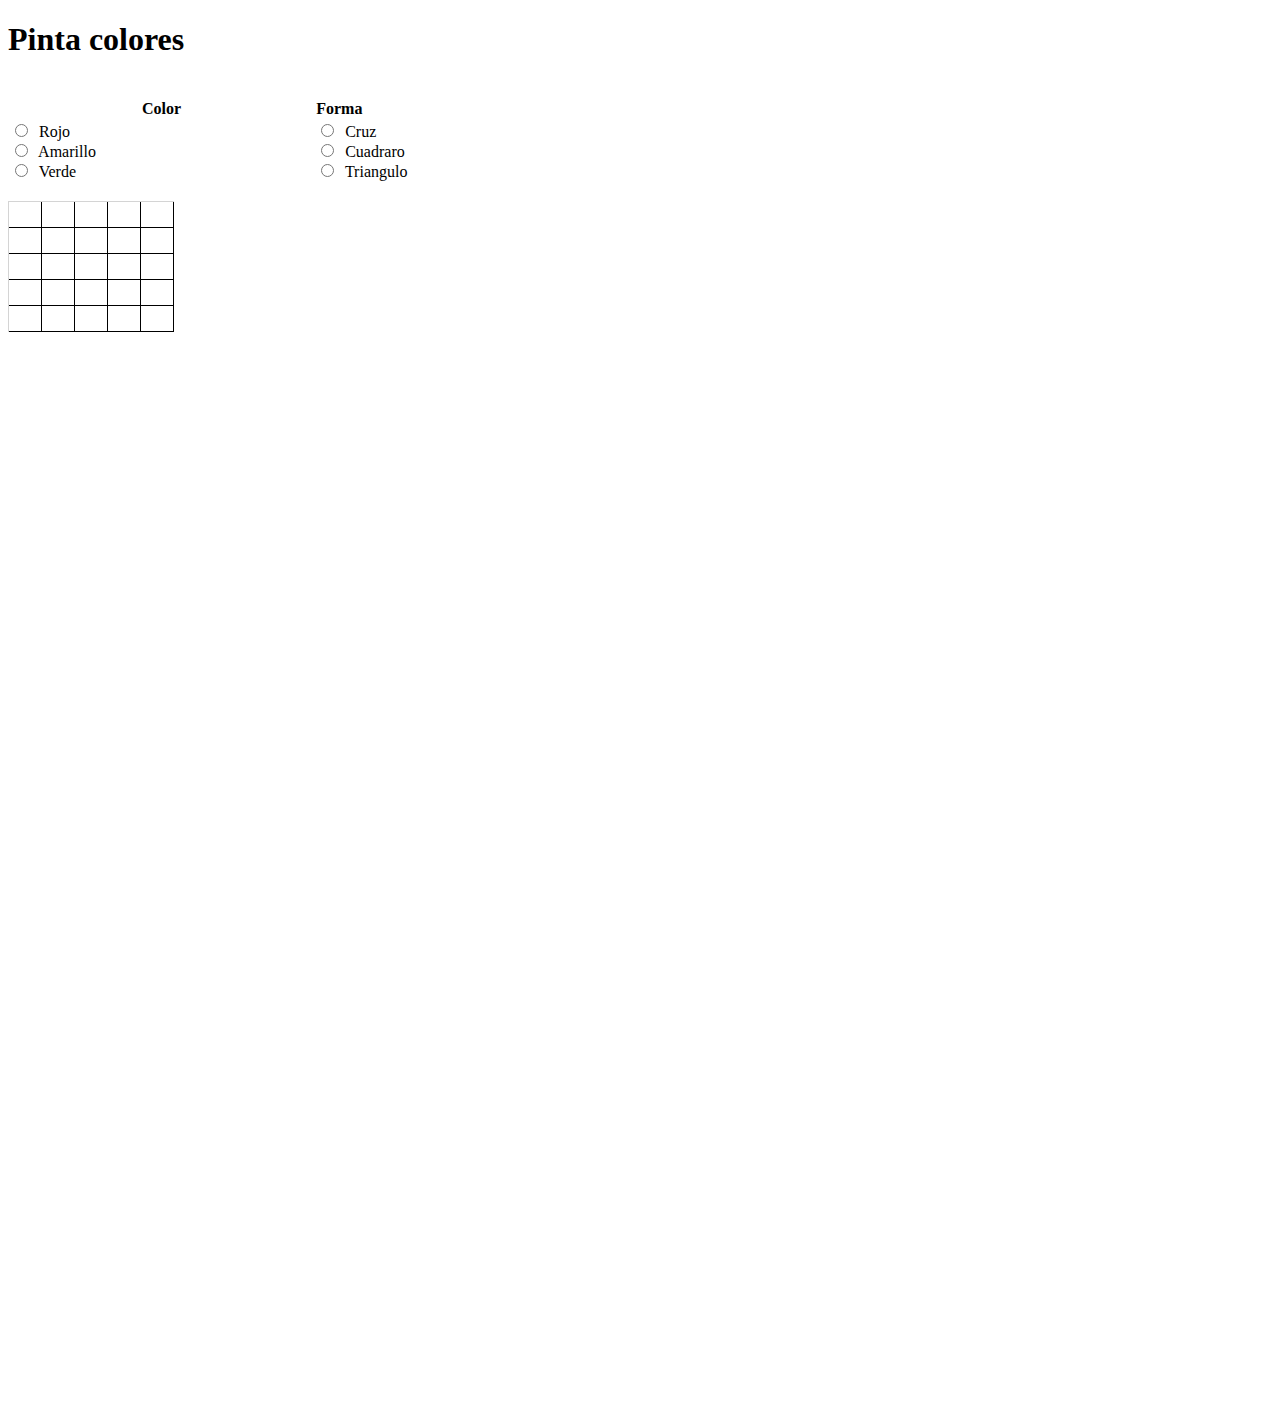
<file: Javascript/pintaColores/index.html>
<!DOCTYPE html>
<html lang="en">
    <head>
        <meta charset="UTF-8">
        <meta name="viewport" content="width=device-width, initial-scale=1.0">
        <title>EVALUACIÓN3</title>
        <link rel="stylesheet" type="text/css" href="ev3.css">
    </head>
    <body>
        <h1>Pinta colores</h1>
        <br>
        <div>
            <table  width=50% cellspacing=1 cellpadding=1>
                <tr valing="Top">
                    <th class= "color"><strong>Color </strong></th>
                    <th class= "form" ><strong>Forma </strong></th>

                </tr> <tr>
                    <td><input type="radio" id="btnRojo" name="color" value="rojo" >&nbsp Rojo
                        <br>
                        <input type="radio" id="btnAmarillo" name="color" value="amarillo" >&nbsp Amarillo
                        <br>
                        <input type="radio" id="btnVerde" name="color" value="verde" >&nbsp Verde
                    </td>

                    <td > <input type="radio" id="btnCruz" name="forma" value="cruz" >&nbsp Cruz
                        <br>
                        <input type="radio" id="btnCuadrado" name="forma" value= "cuadrado" >&nbsp Cuadraro
                        <br>
                        <input type="radio" id="btnTriangulo" name="forma" value= "triangulo" >&nbsp Triangulo
                    </td>
                </tr>
            </table>
            <br>
        </div>

        <div>
            <img class="formaCuadricula" id="formaCuadricula" src="FormaCuadricula.png">
        </div>

        <script>

            document.getElementById("btnRojo").addEventListener("click", cambiar);
            document.getElementById("btnAmarillo").addEventListener("click", cambiar);
            document.getElementById("btnVerde").addEventListener("click", cambiar);
            document.getElementById("btnCruz").addEventListener("click", cambiar);
            document.getElementById("btnCuadrado").addEventListener("click", cambiar);
            document.getElementById("btnTriangulo").addEventListener("click", cambiar);



            function cambiar() {
               if (document.getElementById("btnRojo").checked && document.getElementById("btnCruz").checked) {
                    document.getElementById("formaCuadricula").src = "CruzRoja.png";
                }
                if (document.getElementById("btnAmarillo").checked && document.getElementById("btnCruz").checked) {
                    document.getElementById("formaCuadricula").src = "CruzAmarilla.png";
                } 
                if (document.getElementById("btnVerde").checked && document.getElementById("btnCruz").checked) {
                    document.getElementById("formaCuadricula").src ="CruzVerde.png";
                }
                if (document.getElementById("btnRojo").checked && document.getElementById("btnCuadrado").checked) {
                    document.getElementById("formaCuadricula").src = "CuadraroRojo.png";
                }
                if (document.getElementById("btnAmarillo").checked && document.getElementById("btnCuadrado").checked) {
                    document.getElementById("formaCuadricula").src = "CuadraroAmarillo.png";
                }
                if (document.getElementById("btnVerde").checked && document.getElementById("btnCuadrado").checked) {
                    document.getElementById("formaCuadricula").src = "CuadraroVerde.png";
                }
                if (document.getElementById("btnRojo").checked && document.getElementById("btnTriangulo").checked) {
                    document.getElementById("formaCuadricula").src = "TrianguloRojo.png";
                }
                if (document.getElementById("btnAmarillo").checked && document.getElementById("btnTriangulo").checked) {
                    document.getElementById("formaCuadricula").src = "TrianguloAmarillo.png";
                }
                if (document.getElementById("btnVerde").checked && document.getElementById("btnTriangulo").checked) {
                    document.getElementById("formaCuadricula").src = "TrianguloVerde.png";
                }
            }
        </script>
    </body>
</html>
</file>
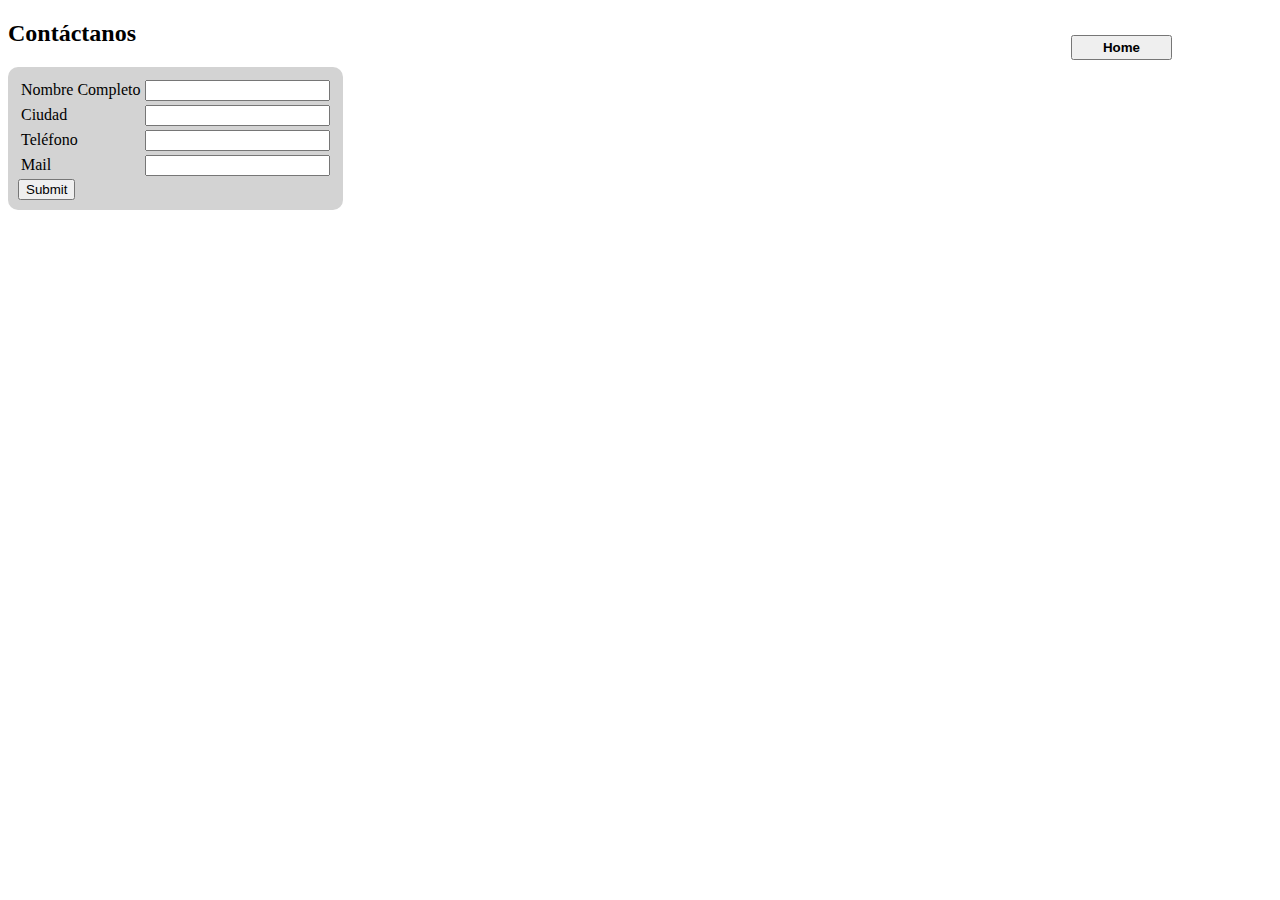
<file: ExamenFinal/contacto.html>
<!DOCTYPE html>
<html lang="en">
<head>
    <meta charset="UTF-8">
    <meta name="viewport" content="width=device-width, initial-scale=1.0">
    <link rel="stylesheet" href="contacto.css">
    <title>Contacto</title>
</head>
<body>
    <button class="btn"><a href="home.html">Home</a></button>
    <h2>Contáctanos</h2>
    <form action="">
        <table>
            <tr>
                <td>Nombre Completo</td>
                <td><input type="text"></td>
            </tr>
            <tr>
                <td>Ciudad</td>
                <td><input type="text"></td>
            </tr>
            <tr>
                <td>Teléfono</td>
                <td><input type="text"></td>
            </tr>
            <tr>
                <td>Mail</td>
                <td><input type="text"></td>
            </tr>
        </table>
        <button type="submit">Submit</button>
    </form>
    <h4 id="message"></h4>
    <script src="home.js">

    </script>
</body>
</html>
</file>
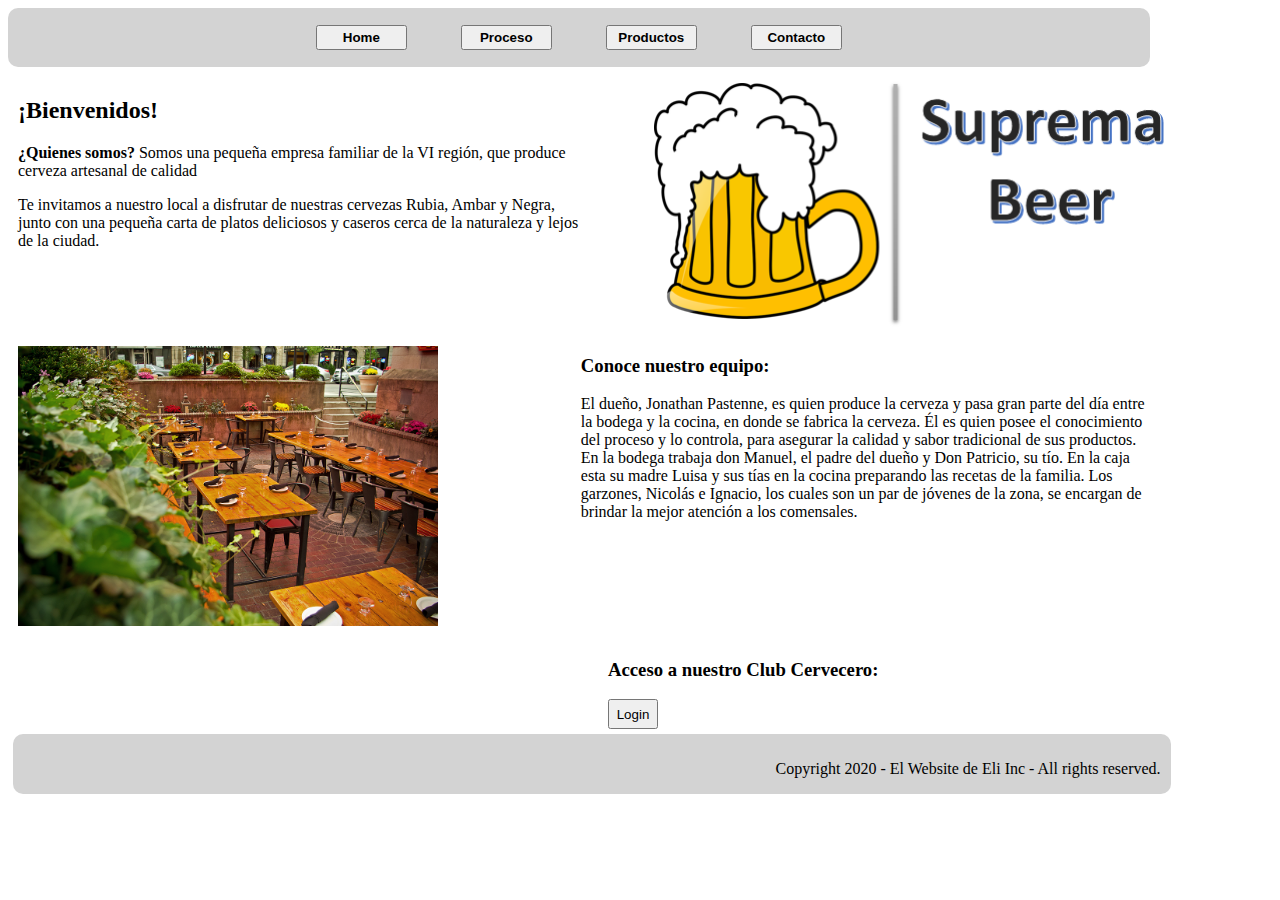
<file: ExamenFinal/home.html>
<!DOCTYPE html>
<html lang="en">
<head>
    <meta charset="UTF-8">
    <meta name="viewport" content="width=device-width, initial-scale=1.0">
    <link rel="stylesheet" href="home.css">
    <title>Home</title>
</head>
<body>
    <header>
        <nav id="nav">
            <button><a href="home.html">Home</a></button>
            <button><a href="procesos.html">Proceso</a></button>
            <button><a href="productos.html">Productos</a></button>
            <button><a href="contacto.html">Contacto</a></button>
        </nav>
    </header>
    <div class="seccion1">
        <div class="subseccion1">
            <h2>¡Bienvenidos!</h2>
            <p id="mess"><strong>¿Quienes somos? </strong> Somos una pequeña empresa familiar de la VI región, que produce cerveza artesanal de calidad</p>
            <p>Te invitamos a nuestro local a disfrutar de nuestras cervezas Rubia, Ambar y Negra, 
                junto con una pequeña carta de platos deliciosos y caseros cerca de la naturaleza y lejos de la ciudad.
            </p> 
        </div>
        <div class="subseccion2">
            <img src="supremaBeer.png" alt="logoCerveza">  
        </div>
    </div>
    <div class="seccion2">
        <div class="subseccion3">
            <img src="restaurante.png" alt="restaurante">
        </div>
        <div class="subseccion4">
            <h3>Conoce nuestro equipo:</h3>
            <p>El dueño, Jonathan Pastenne, es quien produce la cerveza y pasa gran parte del día entre la
                bodega y la cocina, en donde se fabrica la cerveza. Él es quien posee el conocimiento del
                proceso y lo controla, para asegurar la calidad y sabor tradicional de sus productos.
                En la bodega trabaja don Manuel, el padre del dueño y Don Patricio, su tío. En la caja esta
                su madre Luisa y sus tías en la cocina preparando las recetas de la familia. 
                Los garzones, Nicolás e Ignacio, los cuales son un par de jóvenes de
                la zona, se encargan de brindar la mejor atención a los comensales.</p>
        </div>
    </div>
    <div class="club">
        <h3>Acceso a nuestro Club Cervecero: </h3>
        <button class="open-button" onclick="openForm()">Login</button>
    </div>
        <div class="form-popup" id="myForm">
            <button type="button" class="btn cancel" onclick="closeForm()">X</button> 
            <form action="" class="form-container">
              <label for="user"><b>Usuario:</b></label>
              <input type="text" placeholder="Ingrese usuario" name="user" required>
          
              <label for="psw"><b>Password:</b></label>
              <input type="password" placeholder="Ingrese password" name="psw" required>
          
              <button type="submit" id="login" class="btn" ><a id="btn" href="contacto.html">Login</a></button>
              
            </form>
          </div>
    <footer>
        <p>Copyright 2020 - El Website de Eli Inc - All rights reserved. </p>
    </footer>
    <script src="home.js">

    </script>
</body>
</html>
</file>
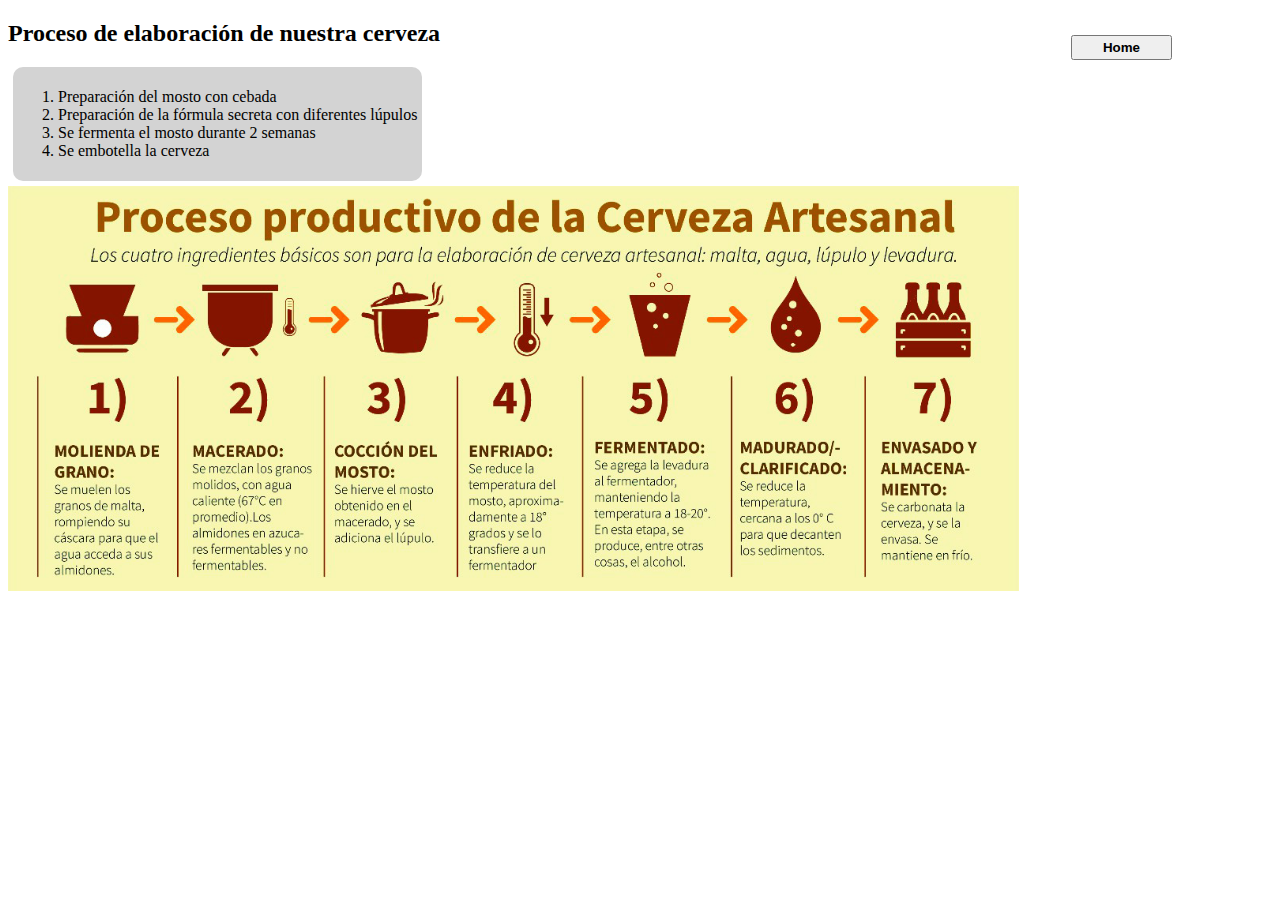
<file: ExamenFinal/procesos.html>
<!DOCTYPE html>
<html lang="en">
<head>
    <meta charset="UTF-8">
    <meta name="viewport" content="width=device-width, initial-scale=1.0">
    <link rel="stylesheet" href="procesos.css">
    <title>Proceso de Elaboración</title>
</head>
<body>
    <button><a href="home.html">Home</a></button>
    <h2>Proceso de elaboración de nuestra cerveza</h2>
    <div class="lista">
    <ol>
        <li>Preparación del mosto con cebada</li>
        <li>Preparación de la fórmula secreta con diferentes lúpulos</li>
        <li>Se fermenta el mosto durante 2 semanas</li>
        <li>Se embotella la cerveza</li>
    </ol>    
    </div>
    <img src="cerveza-artesanal.jpg" alt="proceso de la cerveza">
</body>
</html>
</file>
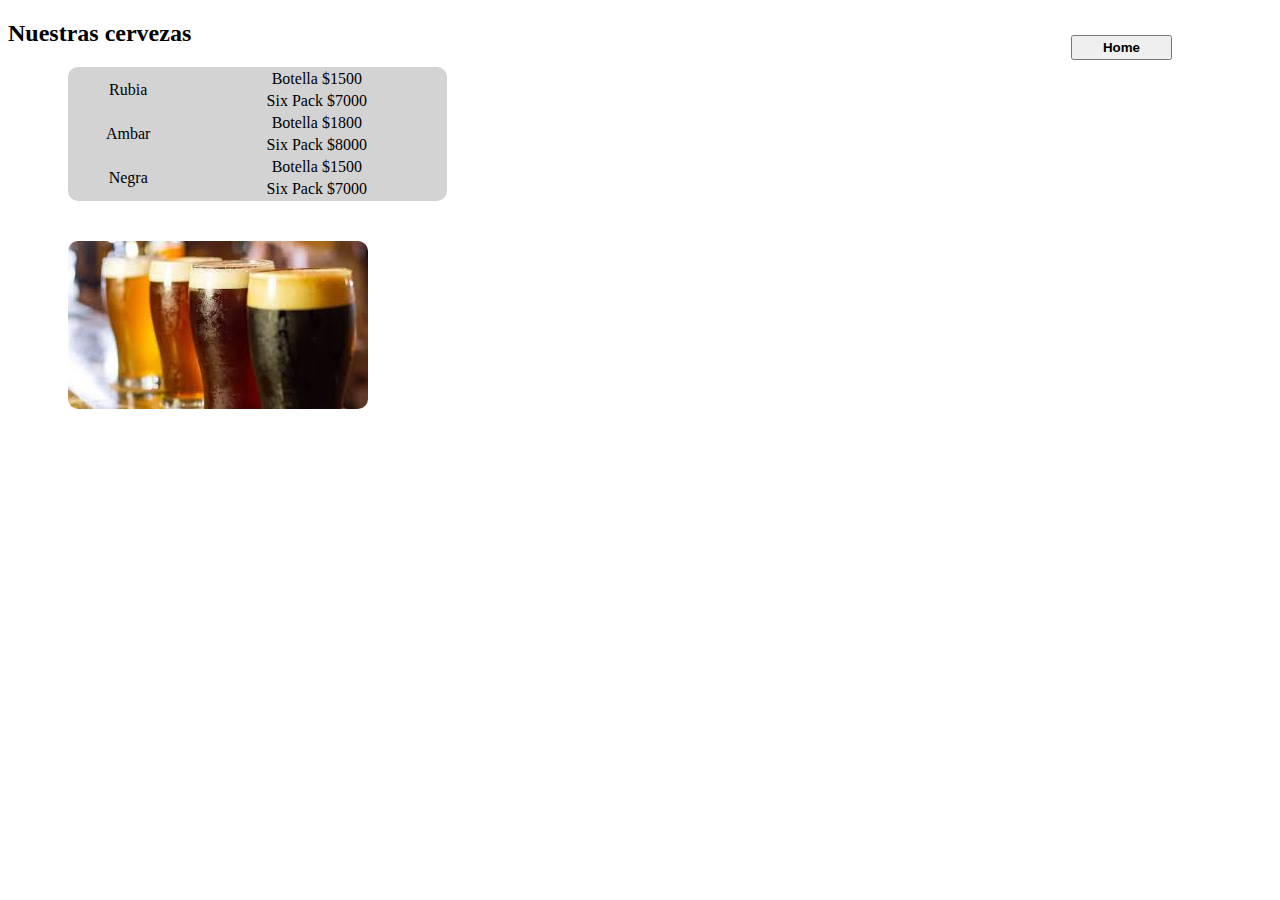
<file: ExamenFinal/productos.html>
<!DOCTYPE html>
<html lang="en">
<head>
    <meta charset="UTF-8">
    <meta name="viewport" content="width=device-width, initial-scale=1.0">
    <link rel="stylesheet" href="productos.css">
    <title>Productos</title>
</head>
<body>
    <button><a href="home.html">Home</a></button>
    <h2>Nuestras cervezas</h2>
    <table>
        <tr>
            <td rowspan="2">Rubia</td>
            <td>Botella $1500</td>
        </tr>
        <tr>
            <td>Six Pack $7000</td>
        </tr>
        <tr>
            <td rowspan="2">Ambar</td>
            <td>Botella $1800</td>
        </tr>
        <tr>
            <td>Six Pack $8000</td>
        </tr>
        <tr>
            <td rowspan="2">Negra</td>
            <td>Botella $1500</td>
        </tr>
        <tr>
            <td>Six Pack $7000</td>
        </tr>
    </table>

    <img src="cervezas.jpg" alt="cervezas">
</body>
</html>
</file>
<file: Javascript/pintaColores/ev3.css>
.form{
    text-align: left;

}

.color{
    text-align: center;
}

.formaCuadricula{
    height: 1000;
    width: 1000;
    background-image: url(FormaCuadricula.png);
}

.CruzRoja{
    height: 1000;
    width: 1000;
    background-image: url(CruzRoja.png);
}

.CruzAmarilla{
    height: 400px;
    width: 638px;
    background-image: url(CruzAmarilla.png);
}

.CruzVerde{
    height: 400px;
    width: 638px;
    background-image: url(CruzVerde.png);
}

.CuadradoRojo{
    height: 400px;
    width: 638px;
    background-image: url(CuadraroRojo.png);
}

.CuadradoVerde{
    height: 400px;
    width: 638px;
    background-image: url(CuadraroVerde.png);
}

.CuadradoAmarillo{
    height: 400px;
    width: 638px;
    background-image: url(CuadraroAmarillo.png);
}

.TrianguloRojo{
    height: 400px;
    width: 638px;
    background-image: url(TrianguloRojo.png);
}

.TrianguloAmarillo{
    height: 400px;
    width: 638px;
    background-image: url(TrianguloAmarillo.png);
}

.TrianguloVerde{
    height: 400px;
    width: 638px;
    background-image: url(TrianguloVerde.png);
}
</file>
<file: ExamenFinal/contacto.css>
body {
    font-family: Cambria, Cochin, Georgia, Times, 'Times New Roman', serif;
}
a {
    text-decoration: none;
    color: black;
    font-weight: bold;
}
.btn {
    float: right;
    margin: 15px 100px 15px 25px;
    width: 8%;
    height: 25px;
}
form {
    padding: 10px;
    border-radius: 10px;
    background-color: lightgray;
    width: fit-content;
}
</file>
<file: ExamenFinal/home.css>
body {
    font-family: Cambria, Cochin, Georgia, Times, 'Times New Roman', serif;
}
header {
    width: 90%;
    padding: 2px;
    text-align: center;
    height: auto;
    border-radius: 10px;
    background-color: lightgray;
}
nav button {
    margin: 15px 25px 15px 25px;
    width: 8%;
    height: 25px;

}
a {
    text-decoration: none;
    color: black;
    font-weight: bold;
}
.subseccion1 {
    width: 45%;
    display: inline-block;
    vertical-align: top;
    padding: 10px;

}
.subseccion2 {
    width: 45%;
    display: inline-block;
    vertical-align: top;

}
.seccion2 img {
    height: 280px;
    width: auto;
    padding: 10px;
}
.subseccion3 {
    width: 45%;
    display: inline-block;
    vertical-align: top;

}
.subseccion4 {
    width: 45%;
    display: inline-block;
    vertical-align: top;
    padding-right: 30px;
}
.form-popup {
    display: none;
    position: fixed;
    bottom: 0;
    right: 15px;
    border: 3px solid #f1f1f1;
    z-index: 9;
  }

.form-container {
    max-width: 300px;
    padding: 10px;
    background-color: rgb(176, 186, 196);
  }
  /* inputs */
.form-container input[type=text], .form-container input[type=password] {
    width: 90%;
    padding: 15px;
    margin: 5px 0 22px 0;
    border: none;
    background: #f1f1f1;
  }
  /* Al enfocar los inputs */
.form-container input[type=text]:focus, .form-container input[type=password]:focus {
    background-color: #ddd;
    outline: none;
  }
  /* submit/login button */
.form-container .btn {
    background-color: grey;
    color:black;
    padding: 10px 15px;
    border: none;
    cursor: pointer;
    width: 25%;
    margin-bottom:10px;
    opacity: 0.8;
  }
  /*cancel button */
.form-container .cancel {
    width: 10%;
    color: red;
  }
  
  /*  hover effects a buttons */
  .form-container .btn:hover, .open-button:hover {
    opacity: 1;
  }
  .open-button {
      width: 50px;
      height: 30px;
  }
  footer p {
      float: right;
  }
  footer {
    width: 90%;
    padding: 10px;
    height: 40px;
    background-color: lightgray;
    border-radius: 10px;
    margin: 5px;
  }
  .club {
      margin-left: 600px;

  }
</file>
<file: ExamenFinal/procesos.css>
body {
    font-family: Cambria, Cochin, Georgia, Times, 'Times New Roman', serif;
}
a {
    text-decoration: none;
    color: black;
    font-weight: bold;
}
button {
    float: right;
    margin: 15px 100px 15px 25px;
    width: 8%;
    height: 25px;
}
img {
    width: 80%;
}
.lista {
    background-color: lightgray;
    width: fit-content;
    border-radius: 10px;
    padding: 5px;
    margin: 5px;
}
</file>
<file: ExamenFinal/productos.css>
body {
    font-family: Cambria, Cochin, Georgia, Times, 'Times New Roman', serif;
}
a {
    text-decoration: none;
    color: black;
    font-weight: bold;
}
button {
    float: right;
    margin: 15px 100px 15px 25px;
    width: 8%;
    height: 25px;
}
table {
    width: 30%;
    margin: 20px 20px 20px 60px;
    text-align: center;
    border-radius: 10px;
    background-color: lightgray;
}
img {
    margin: 20px 20px 20px 60px;
    border-radius: 10px;
    
}
</file>
